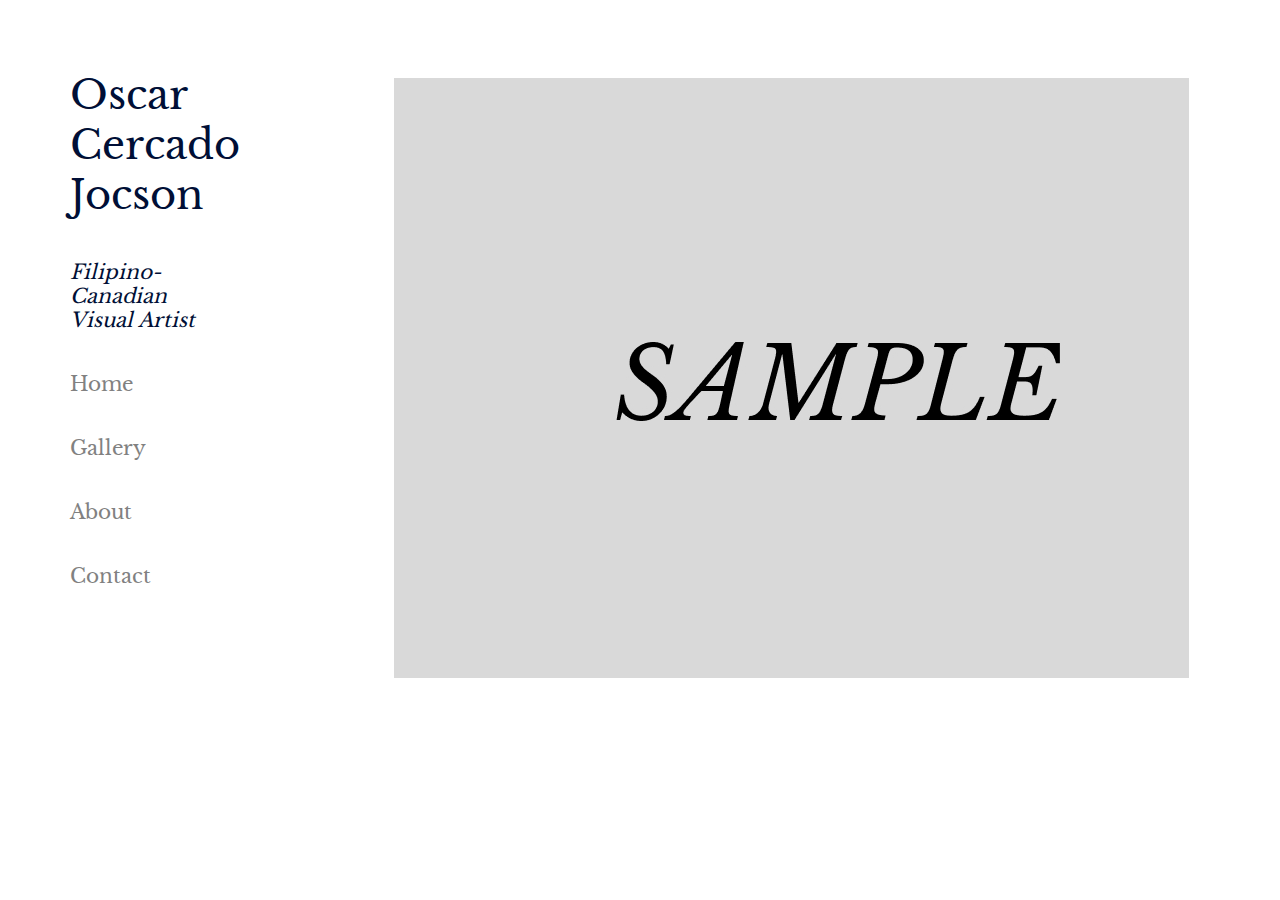
<file: index.html>
<!DOCTYPE html>
<html>
    <head>
        <title>Home</title>
        <link rel="stylesheet" href="./styles/index.css">
        <meta name="viewport" content="width=device-width, initial-scale=1">
    </head>

    <body>
        <div class="sidenav">
            <div class="ocjname"> Oscar Cercado Jocson</div>
            <div class="ocjtitle"> Filipino-Canadian Visual Artist</div>
            <a href="index.html">Home</a>
            <a href="gallery.html">Gallery</a>
            <a href="about.html">About</a>
            <a href="#">Contact</a>
        </div>

        <div class="main">
            <div class="gallery">
                <img src="styles/images/sampleimage.jpg" alt="Trulli">
                <img src="styles/images/sampleimage.jpg" alt="Trulli">
                <img src="styles/images/sampleimage.jpg" alt="Trulli">
                <img src="styles/images/sampleimage.jpg" alt="Trulli">
            </div>
        </div>
    </body>
</html>
</file>
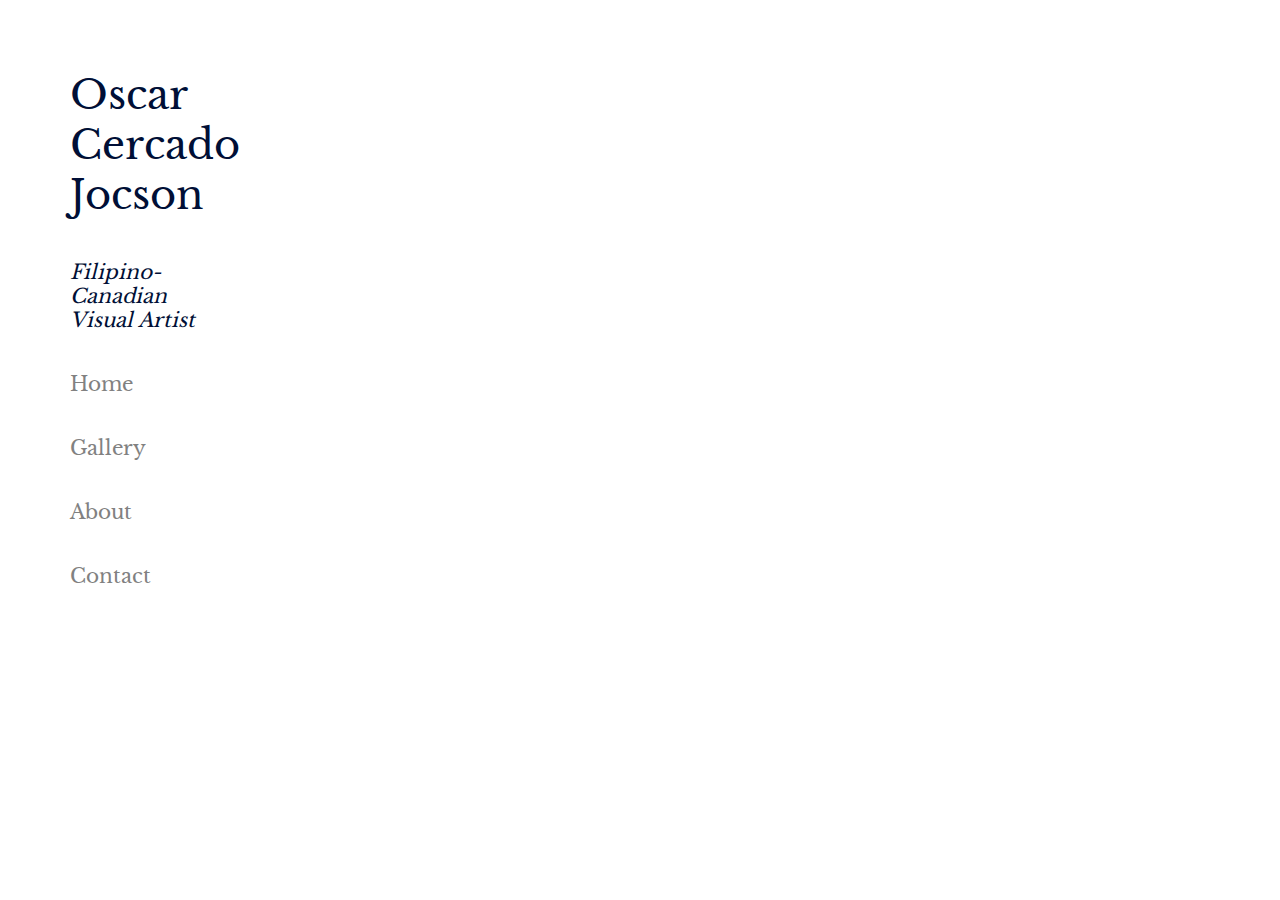
<file: about.html>
<!DOCTYPE html>
<html>
    <head>
        <title>Home</title>
        <link rel="stylesheet" href="./styles/index.css">
        <meta name="viewport" content="width=device-width, initial-scale=1">
    </head>

    <body>
        <div class="sidenav">
            <div class="ocjname"> Oscar Cercado Jocson</div>
            <div class="ocjtitle"> Filipino-Canadian Visual Artist</div>
            <a href="index.html">Home</a>
            <a href="#">Gallery</a>
            <a href="about.html">About</a>
            <a href="#">Contact</a>
        </div>
    </body>
</html>
</file>
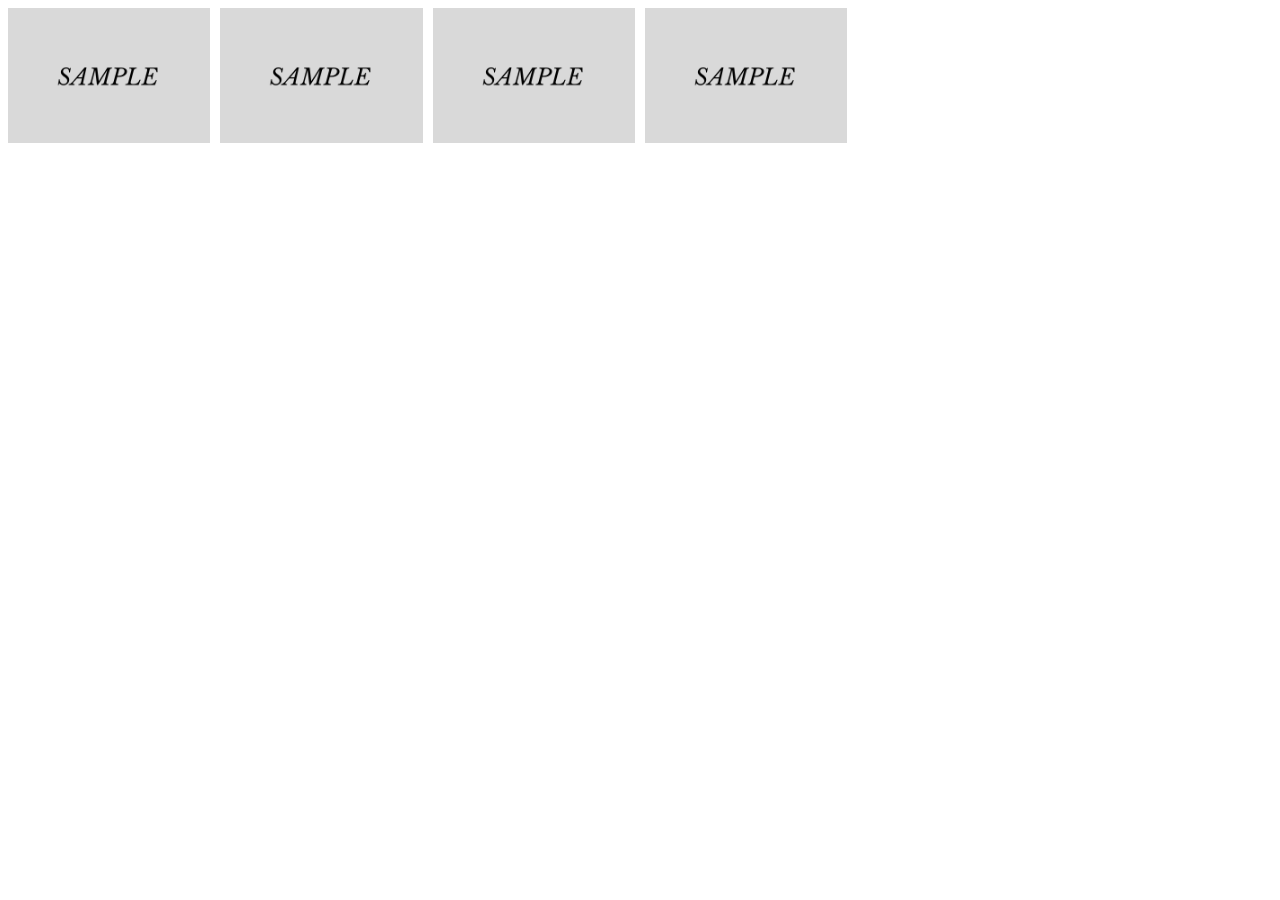
<file: gallery.html>
<html>
    <head>
        <link rel="stylesheet" href="./styles/gallery.css">
        <meta name="viewport" content="width=device-width, initial-scale=1">
    </head>

    <body>
        <div class="gallery">
            <div class="gallery-item"><img src="styles/images/sampleimage.jpg" alt="Trulli" onclick="enlargeImage(this)"></div>
            <div class="gallery-item"><img src="styles/images/sampleimage.jpg" alt="Trulli" onclick="enlargeImage(this)"></div>
            <div class="gallery-item"><img src="styles/images/sampleimage.jpg" alt="Trulli" onclick="enlargeImage(this)"></div>
            <div class="gallery-item"><img src="styles/images/sampleimage.jpg" alt="Trulli" onclick="enlargeImage(this)"></div>
            <!-- Add more images as needed -->
        </div>

        <div id="myModal" class="modal">
            <span class="close">&times;</span>
            <img class="modal-content" id="enlargedImage">
            <div id="caption"></div>
        </div>

        <script src="scripts/gallery.js"></script>
        
    </body>
</html>
</file>
<file: styles/index.css>
@font-face {
    font-family: Montserrat;
    src: url(/styles/fonts/Montserrat-Regular.ttf);
}

@font-face {
    font-family: LibreBaskerville;
    src: url(/styles/fonts/LibreBaskerville-Regular.ttf);
}

body {
    font-family: Montserrat;
}

.sidenav {
    height: 100vh;
    width: 20%;
    position: fixed;
    z-index: 1;
    top: 0;
    left: 0;
    background-color: white;
    overflow-x: hidden;
    padding: 20px;
}

.ocjname {
    padding: 50px 50px 20px 50px;
    text-decoration: none;
    font-size: 40px;
    font-family: LibreBaskerville;
    color: #000F36;
    display: block;
}

.ocjtitle {
    padding: 20px 50px 20px 50px;
    font-style: italic;
    font-size: 20px;
    font-family: LibreBaskerville;
    color: #000F36;
    display: block;
}
  
.sidenav a {
    padding: 20px;
    padding-left: 50px;
    text-decoration: none;
    font-size: 20px;
    font-family: LibreBaskerville;
    color: #818181;
    display: block;
    transition: .25s ease;
}
  
.sidenav a:hover {
    color: #000F36;
}
  
.main {
    margin-left: 20%;
    padding: 20px;
    overflow-y: auto;
}

.gallery {
    overflow: auto;
    white-space: nowrap;
    padding: 10px;
    margin-left: auto;
    margin-right: auto;
    width: 85%; /* Or any specific width */
}

.gallery img {
    padding: 40px;
}

* {
    scrollbar-width: auto;
    scrollbar-color: #000f36 #ffffff;
  }

  /* Chrome, Edge, and Safari */
*::-webkit-scrollbar {
    width: 16px;
}

*::-webkit-scrollbar-track {
    background: #ffffff;
}

*::-webkit-scrollbar-thumb {
    background-color: white;
    border-radius: 10px;
    border: 3px solid #ffffff;
}
</file>
<file: styles/gallery.css>
@font-face {
    font-family: Montserrat;
    src: url(/styles/fonts/Montserrat-Regular.ttf);
}

@font-face {
    font-family: LibreBaskerville;
    src: url(/styles/fonts/LibreBaskerville-Regular.ttf);
}

body {
    font-family: Montserrat;
}

.gallery {
    display: grid;
    grid-template-columns: repeat(auto-fill, minmax(200px, 1fr)); /* Creates as many columns as can fit */
    gap: 10px; /* Space between items */
}

.gallery-item {
    overflow: hidden; /* To handle larger images */
}

.gallery-item img {
    width: 100%; /* Make images fill their containers */
    height: auto; /* Maintain aspect ratio */
    display: block; /* Remove extra space below images */
}

/* Style the modal (background) */
.modal {
    display: none; /* Hidden by default */
    position: fixed; /* Stay in place */
    z-index: 1; /* Sit on top */
    left: 0;
    top: 0;
    width: 100%; /* Full width */
    height: 100%; /* Full height */
    overflow: auto; /* Enable scroll if needed */
    background-color: rgb(0,0,0); /* Fallback color */
    background-color: rgba(0,0,0,0.9); /* Black w/ opacity */
}

/* Modal Content (image) */
.modal-content {
    margin: auto;
    display: block;
    width: 80%;
    max-width: 700px;
}

/* Caption of Modal Image */
#caption {
    margin: auto;
    display: block;
    width: 80%;
    max-width: 700px;
    text-align: center;
    color: #ccc;
    padding: 10px 0;
    height: 150px;
}

/* The Close Button */
.close {
    position: absolute;
    top: 15px;
    right: 35px;
    color: #f1f1f1;
    font-size: 40px;
    font-weight: bold;
    cursor: pointer;
}
</file>
